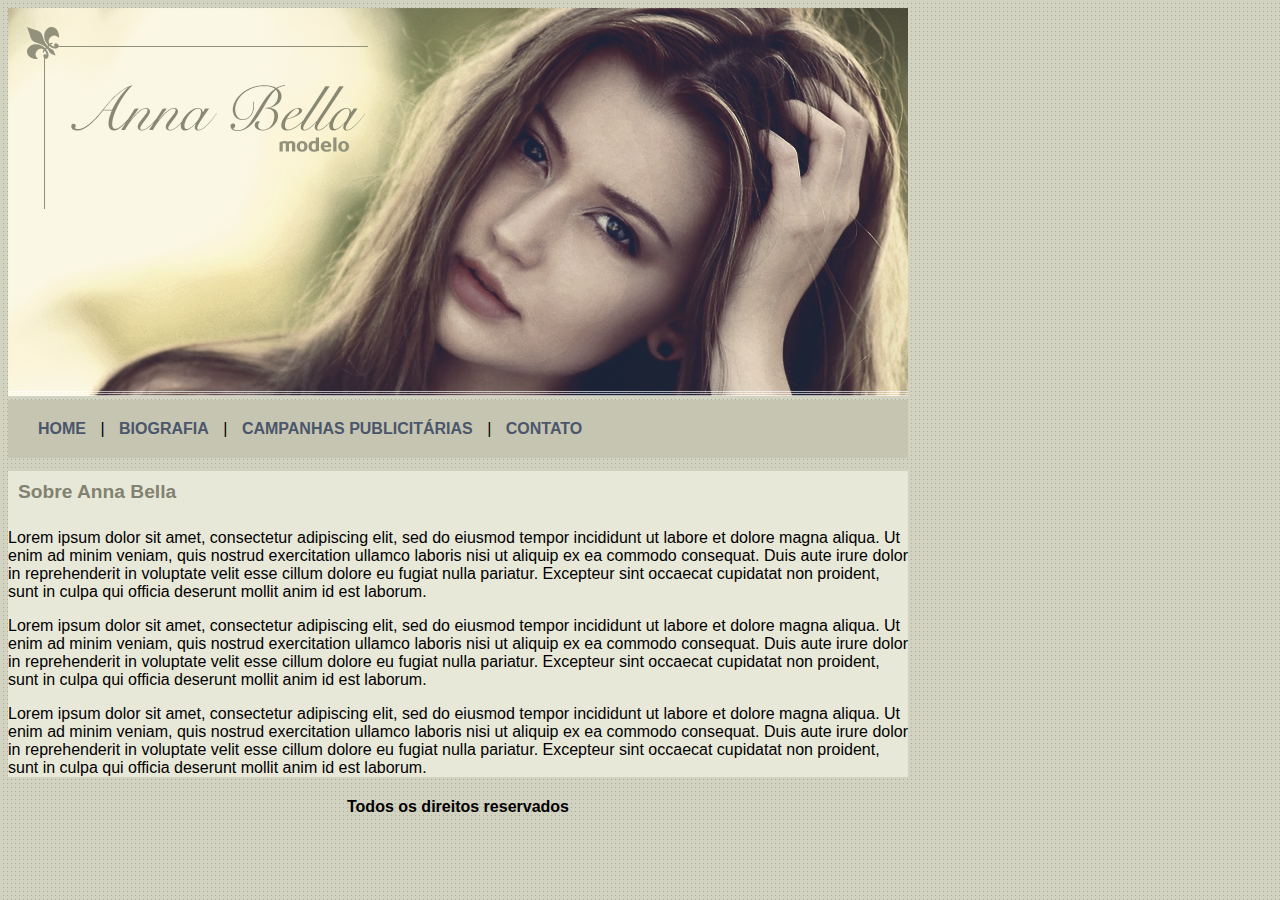
<file: index.html>
<!DOCTYPE html>
<html>
<head>
	<meta charset="utf-8">
	<title>Anna Bella - Página Principal</title>

	<link rel="stylesheet" type="text/css" href="estilos.css">


</head>
<body>

		<div id="principal">
			
			<img src="imagens/capa.png">

		<div id="menu">
			
				<a href="index.html">HOME</a> |
				<a href="biografia.html">BIOGRAFIA</a> |
				<a href="campanhas_pub.html">CAMPANHAS PUBLICITÁRIAS</a> |
				<a href="contato.html">CONTATO</a>

			</div>

			<div id="conteudo"> <!-- Inicio do conteúdo -->

					<h1>Sobre Anna Bella</h1>
					
					<p>
						Lorem ipsum dolor sit amet, consectetur adipiscing elit, sed do eiusmod tempor incididunt ut labore et dolore magna aliqua. Ut enim ad minim veniam, quis nostrud exercitation ullamco laboris nisi ut aliquip ex ea commodo consequat. Duis aute irure dolor in reprehenderit in voluptate velit esse cillum dolore eu fugiat nulla pariatur. Excepteur sint occaecat cupidatat non proident, sunt in culpa qui officia deserunt mollit anim id est laborum.
					</p>
					<p>
						Lorem ipsum dolor sit amet, consectetur adipiscing elit, sed do eiusmod tempor incididunt ut labore et dolore magna aliqua. Ut enim ad minim veniam, quis nostrud exercitation ullamco laboris nisi ut aliquip ex ea commodo consequat. Duis aute irure dolor in reprehenderit in voluptate velit esse cillum dolore eu fugiat nulla pariatur. Excepteur sint occaecat cupidatat non proident, sunt in culpa qui officia deserunt mollit anim id est laborum.
					</p>
					<p>
						Lorem ipsum dolor sit amet, consectetur adipiscing elit, sed do eiusmod tempor incididunt ut labore et dolore magna aliqua. Ut enim ad minim veniam, quis nostrud exercitation ullamco laboris nisi ut aliquip ex ea commodo consequat. Duis aute irure dolor in reprehenderit in voluptate velit esse cillum dolore eu fugiat nulla pariatur. Excepteur sint occaecat cupidatat non proident, sunt in culpa qui officia deserunt mollit anim id est laborum.
					</p>
			</div> <!-- Fim do conteúdo -->
			<div class="centralizar">
				
				<h4>Todos os direitos reservados</h4>

			</div>


			</div>

		</div>

</body>
</html>
</file>
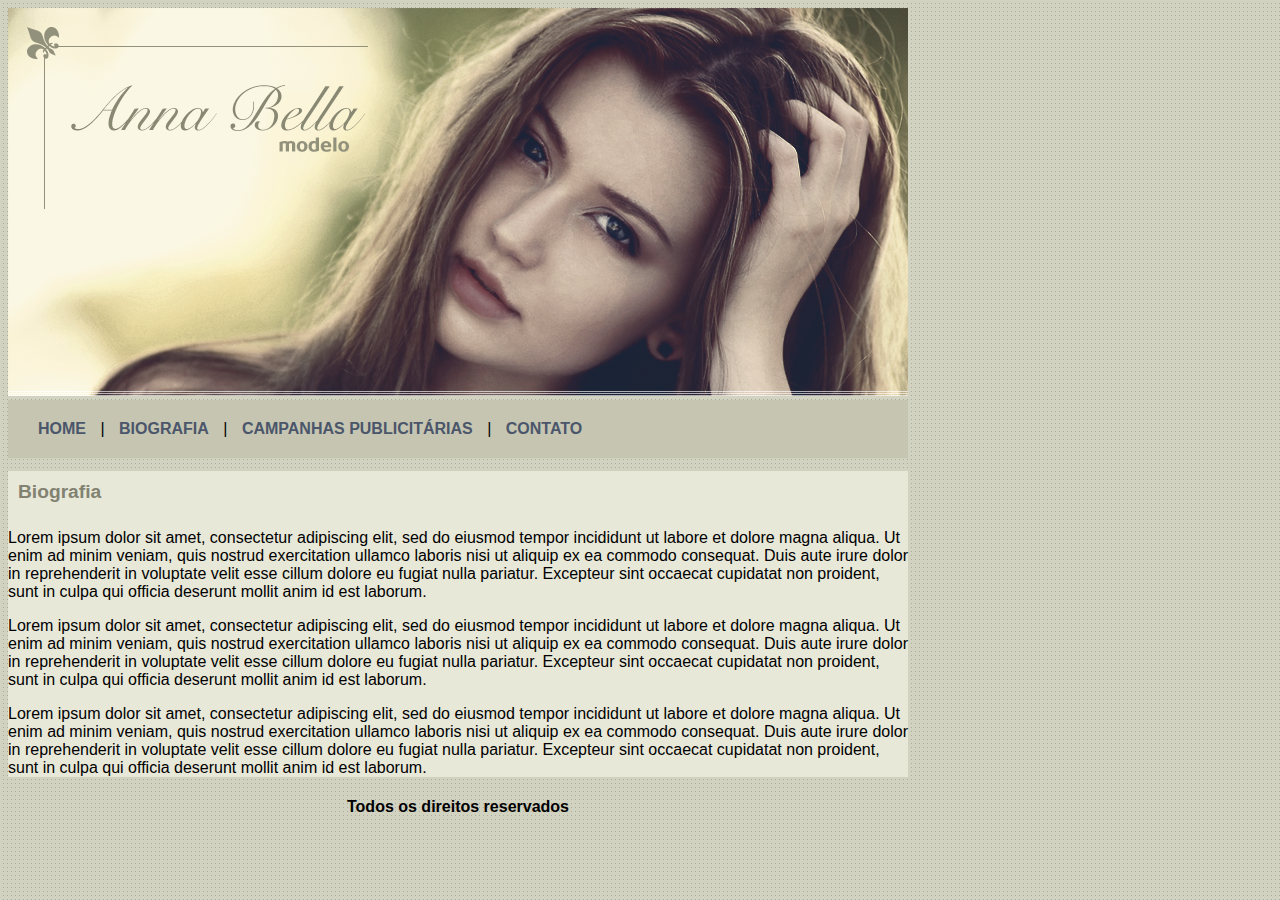
<file: biografia.html>
<!DOCTYPE html>
<html>
<head>
	<meta charset="utf-8">
	<title>Anna Bella - Biografia</title>

	<link rel="stylesheet" type="text/css" href="estilos.css">


</head>
<body>

		<div id="principal">
			
			<img src="imagens/capa.png">

		<div id="menu">
			
				<a href="index.html">HOME</a> |
				<a href="biografia.html">BIOGRAFIA</a> |
				<a href="campanhas_pub.html">CAMPANHAS PUBLICITÁRIAS</a> |
				<a href="contato.html">CONTATO</a>

			</div>

			<div id="conteudo"> <!-- Inicio do conteúdo -->

					<h1>Biografia</h1>
					
					<p>
						Lorem ipsum dolor sit amet, consectetur adipiscing elit, sed do eiusmod tempor incididunt ut labore et dolore magna aliqua. Ut enim ad minim veniam, quis nostrud exercitation ullamco laboris nisi ut aliquip ex ea commodo consequat. Duis aute irure dolor in reprehenderit in voluptate velit esse cillum dolore eu fugiat nulla pariatur. Excepteur sint occaecat cupidatat non proident, sunt in culpa qui officia deserunt mollit anim id est laborum.
					</p>
					<p>
						Lorem ipsum dolor sit amet, consectetur adipiscing elit, sed do eiusmod tempor incididunt ut labore et dolore magna aliqua. Ut enim ad minim veniam, quis nostrud exercitation ullamco laboris nisi ut aliquip ex ea commodo consequat. Duis aute irure dolor in reprehenderit in voluptate velit esse cillum dolore eu fugiat nulla pariatur. Excepteur sint occaecat cupidatat non proident, sunt in culpa qui officia deserunt mollit anim id est laborum.
					</p>
					<p>
						Lorem ipsum dolor sit amet, consectetur adipiscing elit, sed do eiusmod tempor incididunt ut labore et dolore magna aliqua. Ut enim ad minim veniam, quis nostrud exercitation ullamco laboris nisi ut aliquip ex ea commodo consequat. Duis aute irure dolor in reprehenderit in voluptate velit esse cillum dolore eu fugiat nulla pariatur. Excepteur sint occaecat cupidatat non proident, sunt in culpa qui officia deserunt mollit anim id est laborum.
					</p>
			</div> <!-- Fim do conteúdo -->
			<div class="centralizar">
				
				<h4>Todos os direitos reservados</h4>

			</div>


			</div>

		</div>

</body>
</html>
</file>
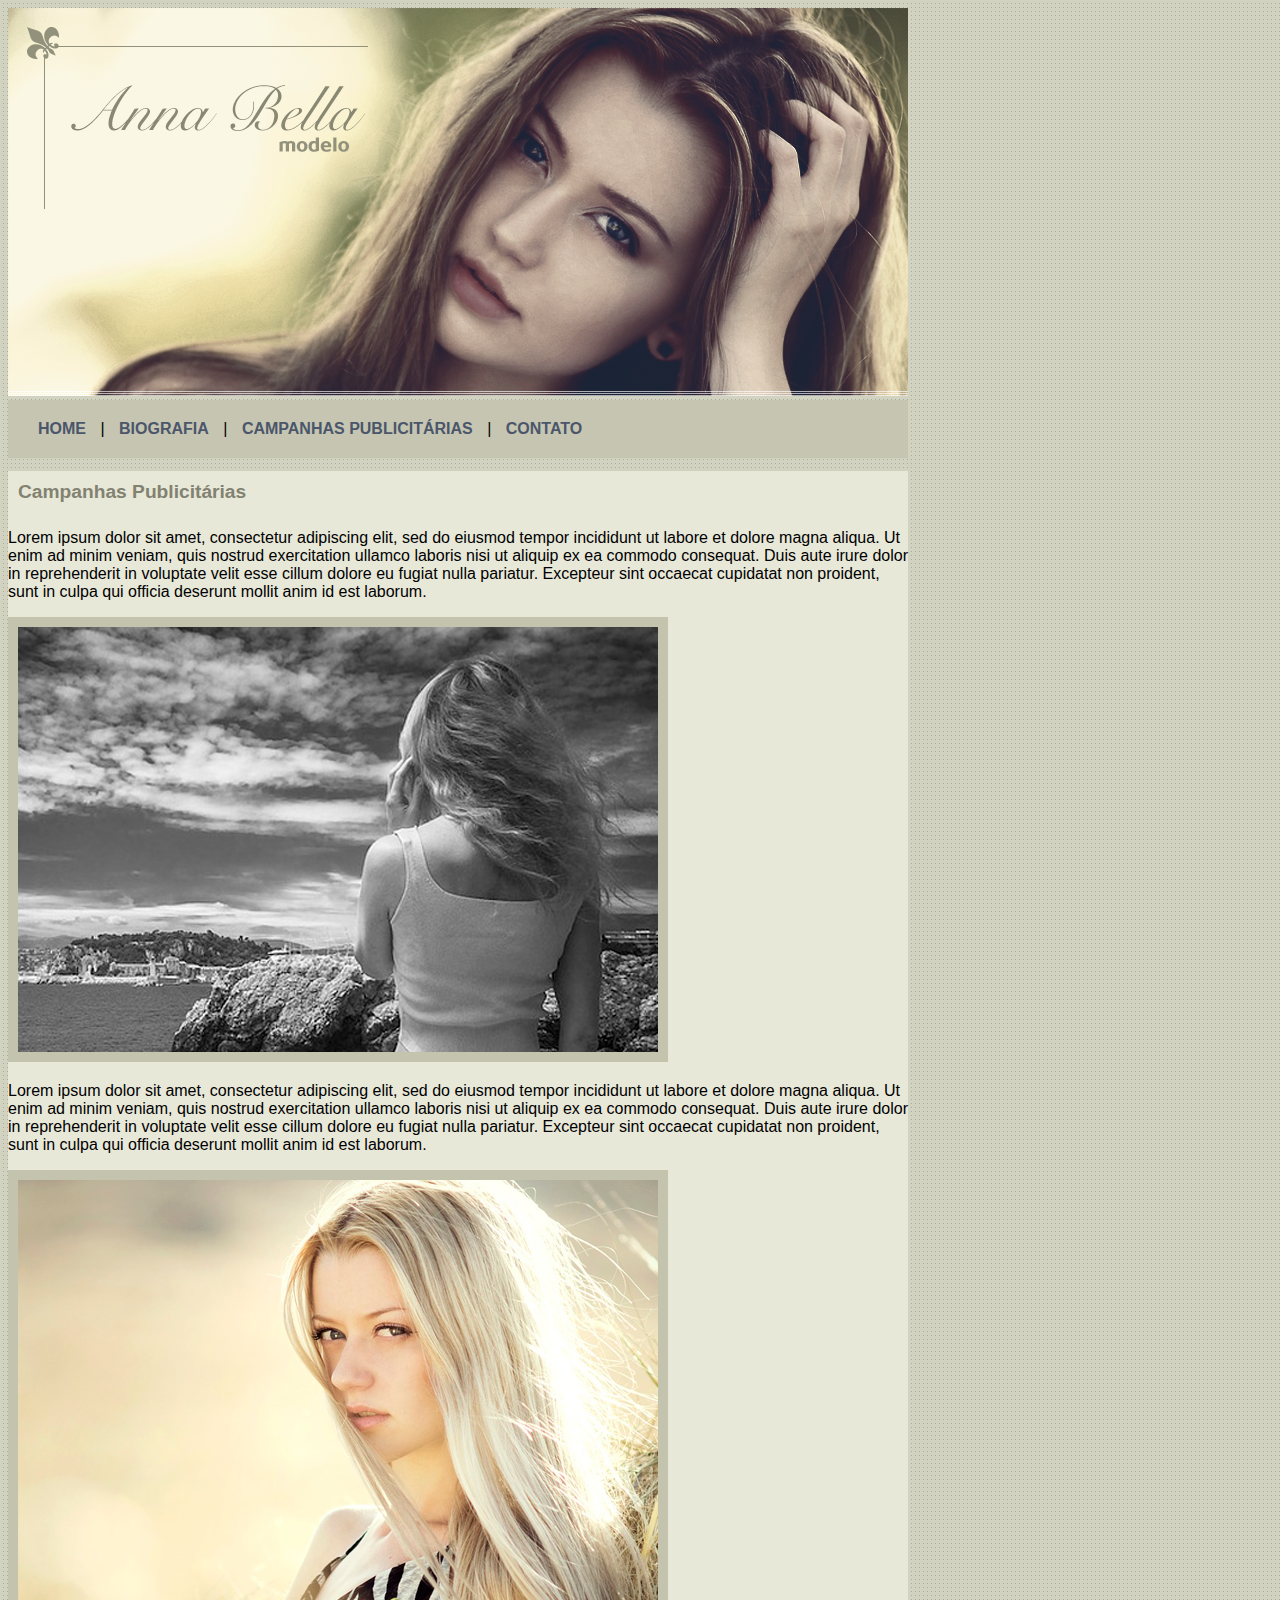
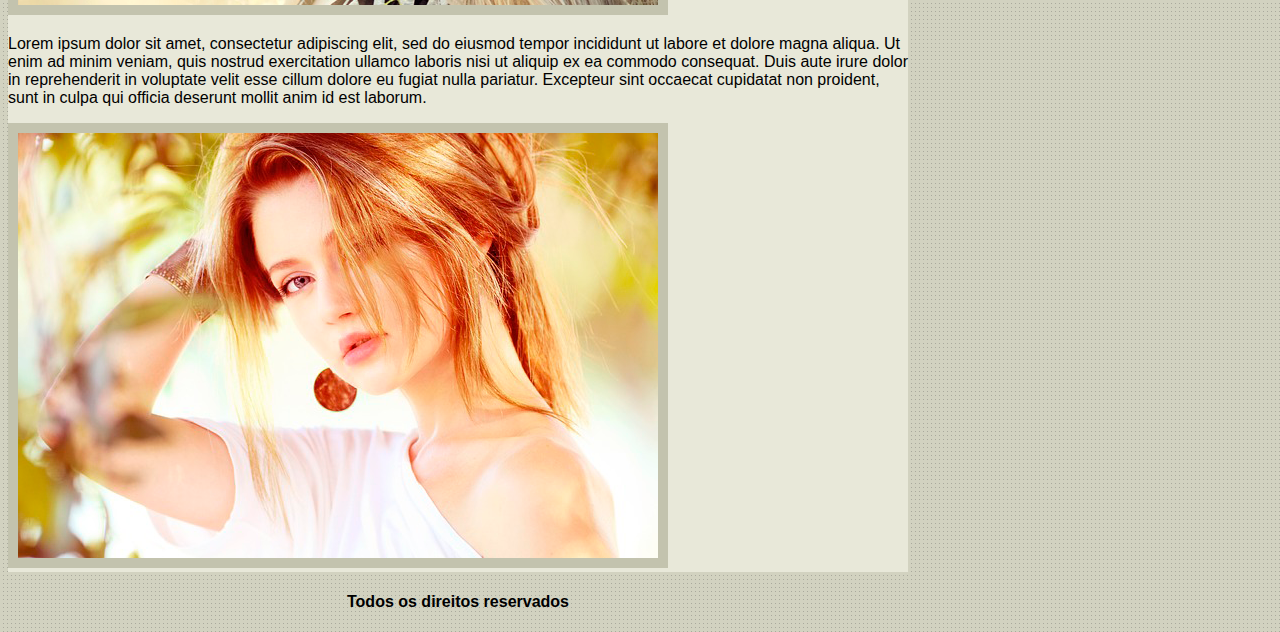
<file: campanhas_pub.html>
<!DOCTYPE html>
<html>
<head>
	<meta charset="utf-8">
	<title>Anna Bella - Campanhas Publicitárias</title>

	<link rel="stylesheet" type="text/css" href="estilos.css">


</head>
<body>

		<div id="principal">
			
			<img src="imagens/capa.png">

		<div id="menu">
			
				<a href="index.html">HOME</a> |
				<a href="biografia.html">BIOGRAFIA</a> |
				<a href="campanhas_pub.html">CAMPANHAS PUBLICITÁRIAS</a> |
				<a href="contato.html">CONTATO</a>

			</div>

			<div id="conteudo"> <!-- Inicio do conteúdo -->

					<h1>Campanhas Publicitárias</h1>
					
					<p>
						Lorem ipsum dolor sit amet, consectetur adipiscing elit, sed do eiusmod tempor incididunt ut labore et dolore magna aliqua. Ut enim ad minim veniam, quis nostrud exercitation ullamco laboris nisi ut aliquip ex ea commodo consequat. Duis aute irure dolor in reprehenderit in voluptate velit esse cillum dolore eu fugiat nulla pariatur. Excepteur sint occaecat cupidatat non proident, sunt in culpa qui officia deserunt mollit anim id est laborum.
					</p>
					<img src="imagens/foto1.png" class="fotos">
					<p>
						Lorem ipsum dolor sit amet, consectetur adipiscing elit, sed do eiusmod tempor incididunt ut labore et dolore magna aliqua. Ut enim ad minim veniam, quis nostrud exercitation ullamco laboris nisi ut aliquip ex ea commodo consequat. Duis aute irure dolor in reprehenderit in voluptate velit esse cillum dolore eu fugiat nulla pariatur. Excepteur sint occaecat cupidatat non proident, sunt in culpa qui officia deserunt mollit anim id est laborum.
					</p>
					<img src="imagens/foto2.png" class="fotos">
					<p>
						Lorem ipsum dolor sit amet, consectetur adipiscing elit, sed do eiusmod tempor incididunt ut labore et dolore magna aliqua. Ut enim ad minim veniam, quis nostrud exercitation ullamco laboris nisi ut aliquip ex ea commodo consequat. Duis aute irure dolor in reprehenderit in voluptate velit esse cillum dolore eu fugiat nulla pariatur. Excepteur sint occaecat cupidatat non proident, sunt in culpa qui officia deserunt mollit anim id est laborum.
					</p>
					<img src="imagens/foto3.png" class="fotos">
			</div> <!-- Fim do conteúdo -->
			<div class="centralizar">
				
				<h4>Todos os direitos reservados</h4>

			</div>


			</div>

		</div>

</body>
</html>
</file>
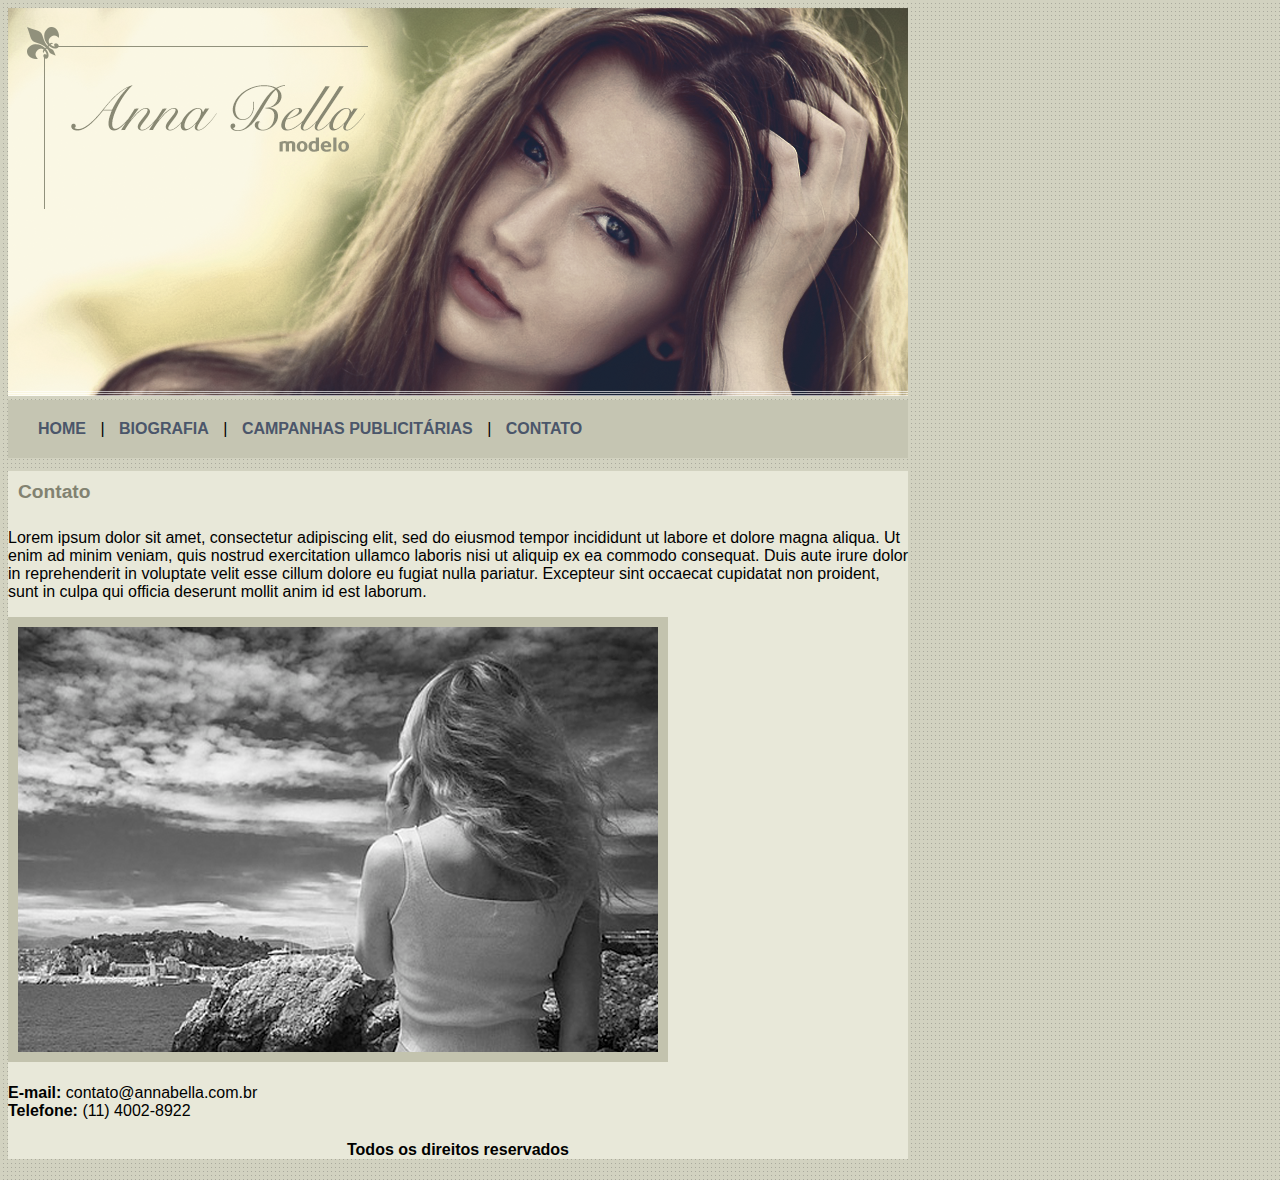
<file: contato.html>
<!DOCTYPE html>
<html>
<head>
	<meta charset="utf-8">
	<title>Anna Bella - Contato</title>

	<link rel="stylesheet" type="text/css" href="estilos.css">


</head>
<body>

		<div id="principal">
			
			<img src="imagens/capa.png">

		<div id="menu">
			
				<a href="index.html">HOME</a> |
				<a href="biografia.html">BIOGRAFIA</a> |
				<a href="campanhas_pub.html">CAMPANHAS PUBLICITÁRIAS</a> |
				<a href="contato.html">CONTATO</a>

			</div>

			<div id="conteudo"> <!-- Inicio do conteúdo -->

					<h1>Contato</h1>
					
					<p>
						Lorem ipsum dolor sit amet, consectetur adipiscing elit, sed do eiusmod tempor incididunt ut labore et dolore magna aliqua. Ut enim ad minim veniam, quis nostrud exercitation ullamco laboris nisi ut aliquip ex ea commodo consequat. Duis aute irure dolor in reprehenderit in voluptate velit esse cillum dolore eu fugiat nulla pariatur. Excepteur sint occaecat cupidatat non proident, sunt in culpa qui officia deserunt mollit anim id est laborum.
					</p>
					<img src="imagens/foto1.png" class="fotos">


					<div>
					<br>
					<strong>E-mail:</strong> contato@annabella.com.br<br>
					<strong>Telefone:</strong> (11) 4002-8922
					</div>

			<div class="centralizar">
				
				<h4>Todos os direitos reservados</h4>

			</div>


			</div>

		</div>

</body>
</html>
</file>
<file: estilos.css>
body{
	background: #d2d2c1 url('imagens/fundo.png');
	font: 16px Arial, Helvetica, sans-serif;
}

a{
	color: #4b566a;
	text-decoration: none;
	font-weight: bold;
	padding: 10px;
}

h1{
	color: #828271;
	font-size: 1.2em;
	padding: 10px;
}

#principal {
			width: 900px;
}

#menu{
	background: #c5c5b2;
	padding: 20px;
}

#conteudo{
	background: #e8e8d9;
}


.fotos{
	border: 10px solid #c3c3ae;
}

.centralizar{
	text-align: center;
}
</file>
